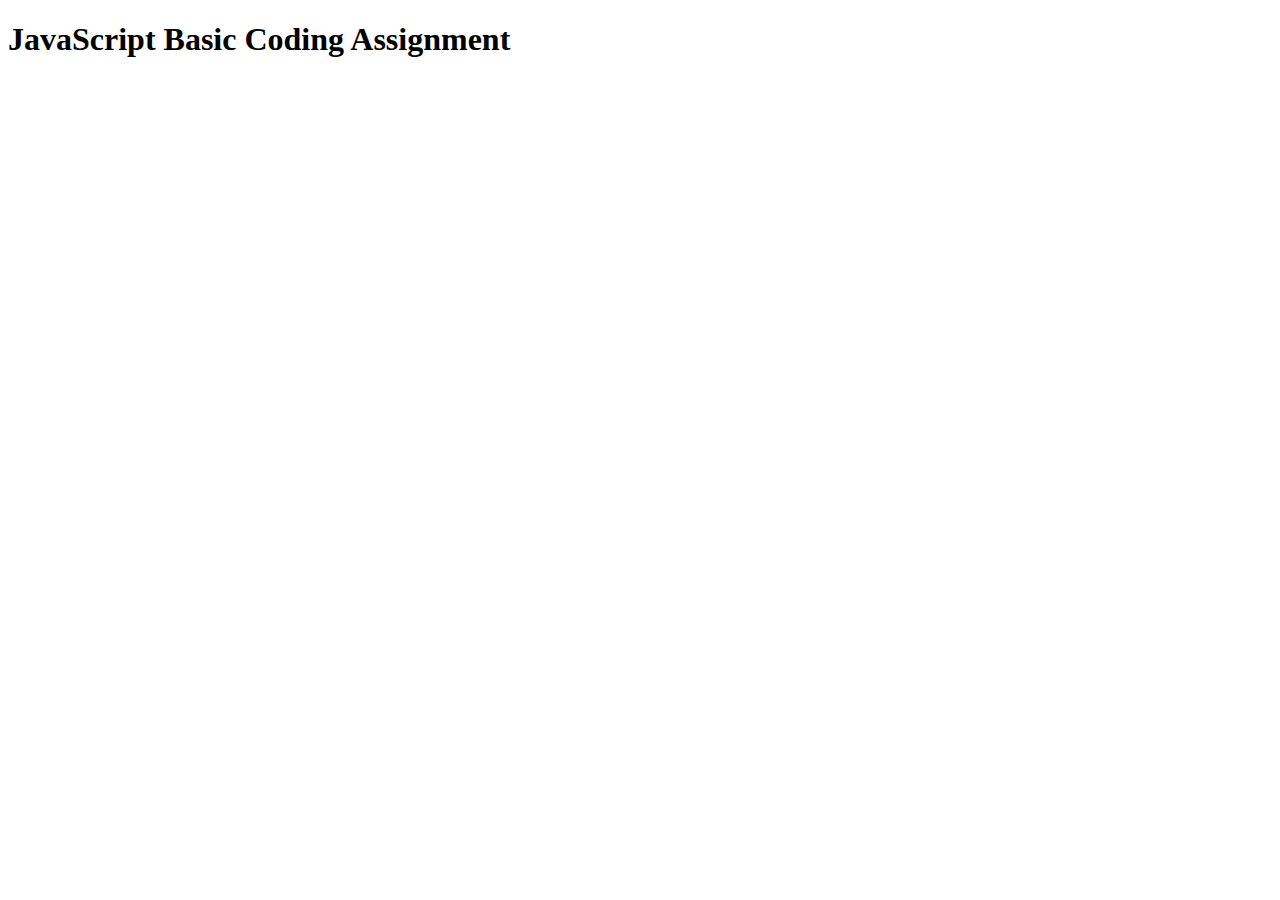
<file: 5 - JavaScript Basic Coding/index.html>
<!DOCTYPE html>
<html>
<head>
	<meta charset="utf-8">
	<meta name="viewport" content="width=device-width, initial-scale=1">
	<title>JavaScript Basic Coding</title>
</head>
<body>
	<h1>JavaScript Basic Coding Assignment</h1>

	<script type="text/javascript" src="main.js"></script>
</body>
</html>
</file>
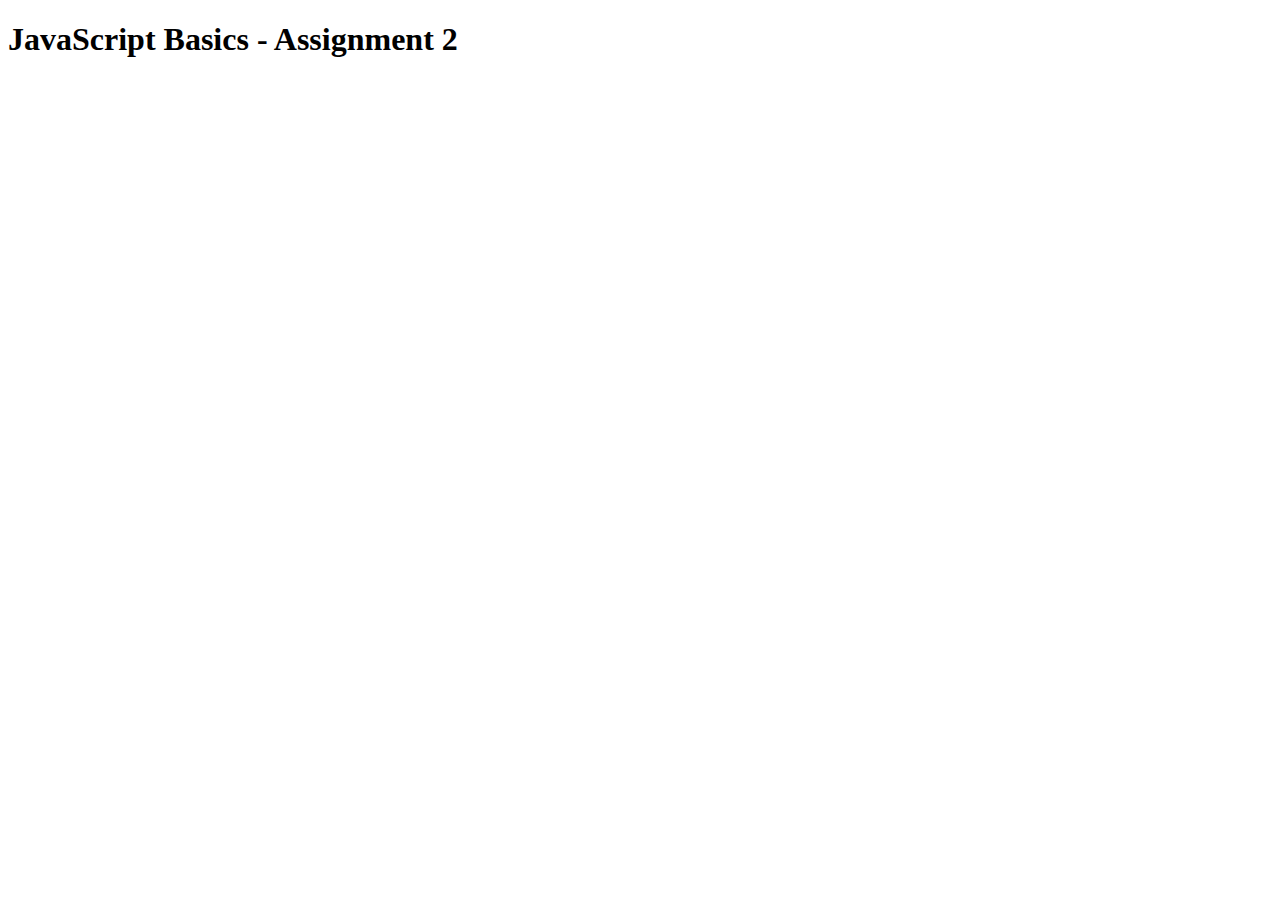
<file: 6 - javaScript basic [assignment 2]/index.html>
<!DOCTYPE html>
<html>
<head>
	<meta charset="utf-8">
	<meta name="viewport" content="width=device-width, initial-scale=1">
	<title>JavaScript Basics - Assignment 2</title>
</head>
<body>
	<h1>JavaScript Basics - Assignment 2</h1>

	<script type="text/javascript" src="main.js"></script>
</body>
</html>
</file>
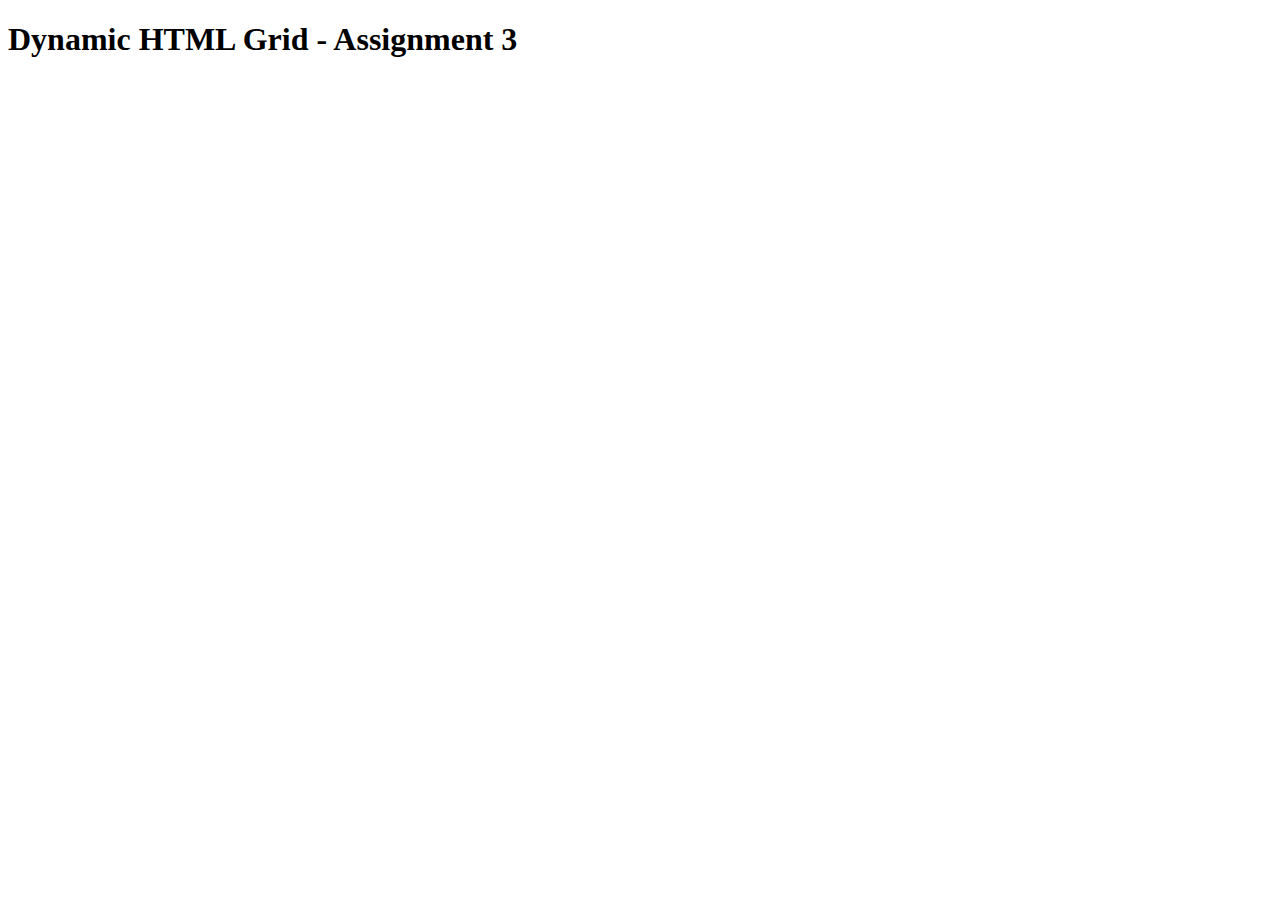
<file: 7 - dynamic html grid [assignment 3]/index.html>
<!DOCTYPE html>
<html>
<head>
	<meta charset="utf-8">
	<meta name="viewport" content="width=device-width, initial-scale=1">
	<title>Dynamic HTML Grid - Assignment 3</title>
</head>
<body>
	<h1>Dynamic HTML Grid - Assignment 3</h1>

	<script type="text/javascript" src="main.js"></script>
</body>
</html>
</file>
